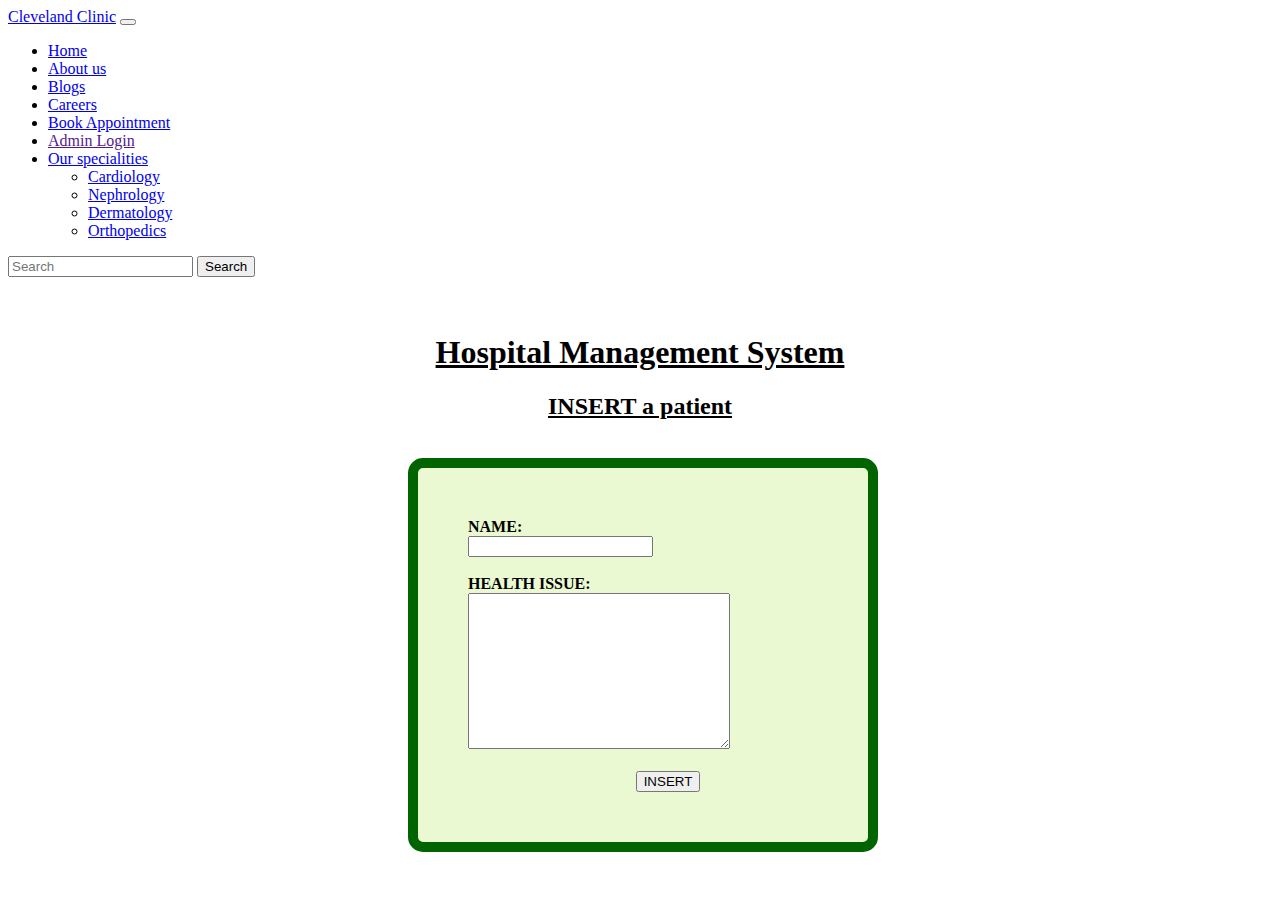
<file: index.html>
<!DOCTYPE html>
<html lang="en">

<head>
    <meta charset="UTF-8">
    <meta http-equiv="X-UA-Compatible" content="IE=edge">
    <meta name="viewport" content="width=device-width, initial-scale=1.0">
    <title>ADMINISTRATION</title>
    <style>
        .form {
            border: 10px solid darkgreen;
            border-radius: 15px;
            padding-left: 50px;
            padding-top: 50px;
            padding-bottom: 50px;
            margin-left: 400px;
            width: 400px;
            background-color: rgb(234, 249, 210);
            font-weight: bold;
        }
        .heading {
            text-align: center;
            text-decoration: underline;
            font-family: Georgia, 'Times New Roman', Times, serif;
        }
        .btn {
            text-align: center;
        }
    </style>
    <link href="https://cdn.jsdelivr.net/npm/bootstrap@5.3.0-alpha1/dist/css/bootstrap.min.css" rel="stylesheet"
    integrity="sha384-GLhlTQ8iRABdZLl6O3oVMWSktQOp6b7In1Zl3/Jr59b6EGGoI1aFkw7cmDA6j6gD" crossorigin="anonymous">

</head>

<body>
    <nav class="navbar navbar-expand-lg navbar-dark bg-dark">
        <div class="container-fluid">
            <a class="navbar-brand" href="#">Cleveland Clinic</a>
            <button class="navbar-toggler" type="button" data-bs-toggle="collapse"
                data-bs-target="#navbarSupportedContent" aria-controls="navbarSupportedContent" aria-expanded="false"
                aria-label="Toggle navigation">
                <span class="navbar-toggler-icon"></span>
            </button>
            <div class="collapse navbar-collapse" id="navbarSupportedContent">
                <ul class="navbar-nav me-auto mb-2 mb-lg-0">
                    <li class="nav-item">
                        <a class="nav-link " aria-current="page" href="WP.html">Home</a>
                    </li>
                    <li class="nav-item">
                        <a class="nav-link " aria-current="page" href="#" target="_blank">About us</a>
                    </li>
                    <li class="nav-item">
                        <a class="nav-link " aria-current="page" href="#">Blogs</a>
                    </li>
                    <li class="nav-item">
                        <a class="nav-link " aria-current="page" href="#">Careers</a>
                    </li>
                    <li class="nav-item">
                        <a class="nav-link " aria-current="page" href="#">Book Appointment</a>
                    </li>
                    <li class="nav-item">
                        <a class="nav-link active" aria-current="page" href="">Admin Login</a>
                    </li>
                    <li class="nav-item dropdown">
                        <a class="nav-link dropdown-toggle " href="#" role="button" data-bs-toggle="dropdown"
                            aria-expanded="false">
                            Our specialities
                        </a>
                        <ul class="dropdown-menu">
                            <li><a class="dropdown-item" href="#">Cardiology</a></li>
                            <li><a class="dropdown-item" href="#">Nephrology</a></li>
                            <li><a class="dropdown-item" href="#">Dermatology</a></li>
                            <li><a class="dropdown-item" href="#">Orthopedics</a></li>
                        </ul>
                    </li>
                </ul>
                <form class="d-flex" role="search">
                    <input class="form-control me-2" type="search" placeholder="Search" aria-label="Search">
                    <button class="btn btn-outline-success" type="submit">Search</button>
                </form>
            </div>
        </div>
    </nav>
    <br>
    <br>
    <div class="heading">
        <h1>Hospital Management System</h1>
        <h2>INSERT a patient</h2>
    </div>
    <BR>
    <div class="form">
        <form action="send.php" method="post">
            <label for="name">NAME: </label>
            <br>
            <input type="text" name="name">
            <br>
            <br>
            <label for="message">HEALTH ISSUE: </label>
            <br>
            <textarea name="message" id="" cols="30" rows="10"></textarea>
            <br>
            <br>
            <div class="btn">
                <input type="submit" value="INSERT" name="btn">
            </div>
            
        </form>
    </div>

    <script src="https://cdn.jsdelivr.net/npm/bootstrap@5.3.0-alpha1/dist/js/bootstrap.bundle.min.js"
        integrity="sha384-w76AqPfDkMBDXo30jS1Sgez6pr3x5MlQ1ZAGC+nuZB+EYdgRZgiwxhTBTkF7CXvN"
        crossorigin="anonymous"></script>
</body>

</html>
</file>
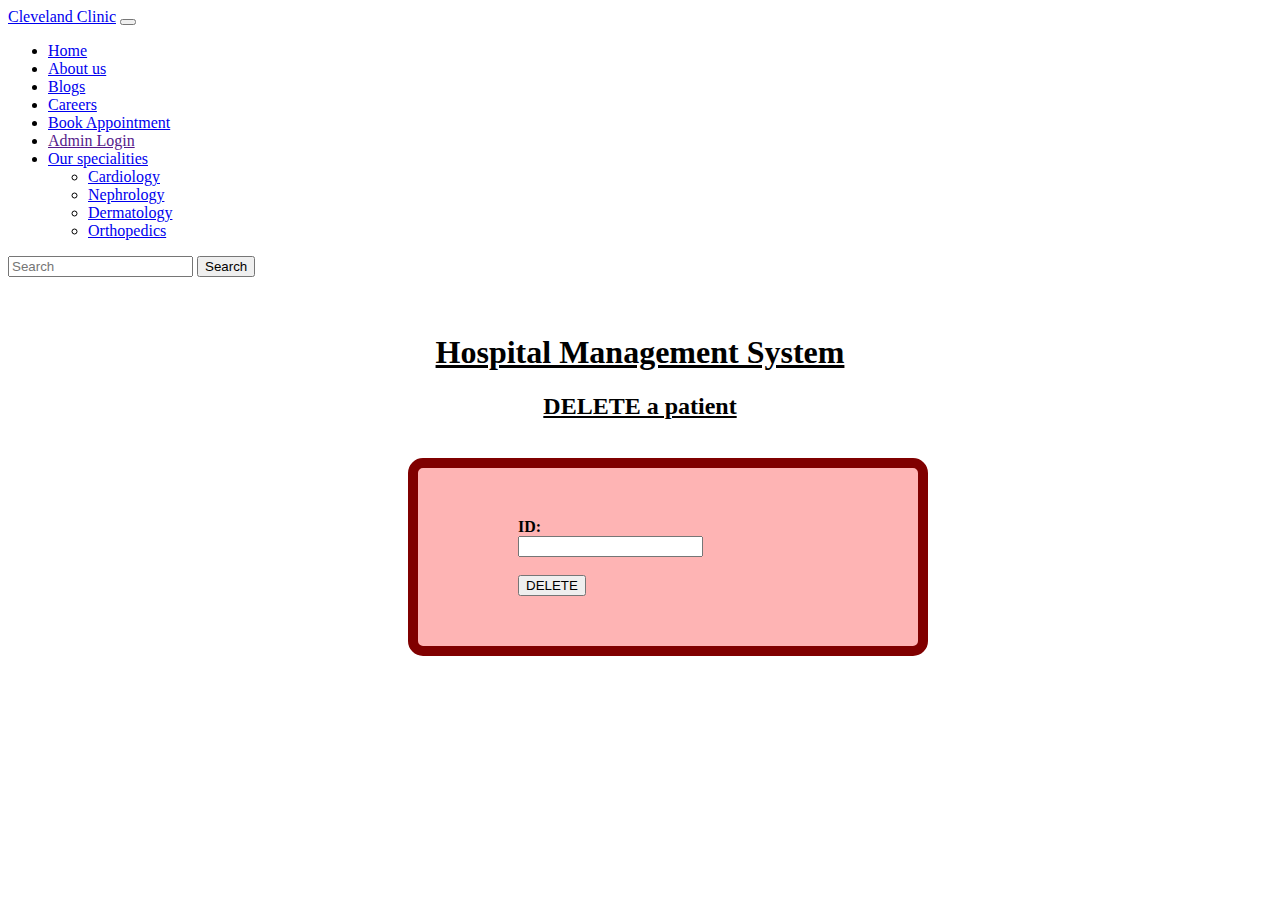
<file: delete.html>
<!DOCTYPE html>
<html lang="en">

<head>
    <meta charset="UTF-8">
    <meta http-equiv="X-UA-Compatible" content="IE=edge">
    <meta name="viewport" content="width=device-width, initial-scale=1.0">
    <title>ADMINISTRATION</title>

    <link href="https://cdn.jsdelivr.net/npm/bootstrap@5.3.0-alpha1/dist/css/bootstrap.min.css" rel="stylesheet"
        integrity="sha384-GLhlTQ8iRABdZLl6O3oVMWSktQOp6b7In1Zl3/Jr59b6EGGoI1aFkw7cmDA6j6gD" crossorigin="anonymous">

    <style>
        .heading {
            text-align: center;
            text-decoration: underline;
            font-family: Georgia, 'Times New Roman', Times, serif;
        }

        .btn {
            text-align: center;
        }
        .form {
            
            border: 10px solid maroon;
            border-radius: 15px;
            padding-left: 100px;
            padding-top: 50px;
            padding-bottom: 50px;
            margin-left: 400px;
            width: 400px;
            background-color: rgb(254, 180, 180);
            font-weight: bolder;
        }
        
    </style>
</head>

<body>
    <nav class="navbar navbar-expand-lg navbar-dark bg-dark">
        <div class="container-fluid">
            <a class="navbar-brand" href="#">Cleveland Clinic</a>
            <button class="navbar-toggler" type="button" data-bs-toggle="collapse"
                data-bs-target="#navbarSupportedContent" aria-controls="navbarSupportedContent" aria-expanded="false"
                aria-label="Toggle navigation">
                <span class="navbar-toggler-icon"></span>
            </button>
            <div class="collapse navbar-collapse" id="navbarSupportedContent">
                <ul class="navbar-nav me-auto mb-2 mb-lg-0">
                    <li class="nav-item">
                        <a class="nav-link " aria-current="page" href="WP.html">Home</a>
                    </li>
                    <li class="nav-item">
                        <a class="nav-link " aria-current="page" href="#" target="_blank">About us</a>
                    </li>
                    <li class="nav-item">
                        <a class="nav-link " aria-current="page" href="#">Blogs</a>
                    </li>
                    <li class="nav-item">
                        <a class="nav-link " aria-current="page" href="#">Careers</a>
                    </li>
                    <li class="nav-item">
                        <a class="nav-link " aria-current="page" href="#">Book Appointment</a>
                    </li>
                    <li class="nav-item">
                        <a class="nav-link active" aria-current="page" href="">Admin Login</a>
                    </li>
                    <li class="nav-item dropdown">
                        <a class="nav-link dropdown-toggle " href="#" role="button" data-bs-toggle="dropdown"
                            aria-expanded="false">
                            Our specialities
                        </a>
                        <ul class="dropdown-menu">
                            <li><a class="dropdown-item" href="#">Cardiology</a></li>
                            <li><a class="dropdown-item" href="#">Nephrology</a></li>
                            <li><a class="dropdown-item" href="#">Dermatology</a></li>
                            <li><a class="dropdown-item" href="#">Orthopedics</a></li>
                        </ul>
                    </li>
                </ul>
                <form class="d-flex" role="search">
                    <input class="form-control me-2" type="search" placeholder="Search" aria-label="Search">
                    <button class="btn btn-outline-success" type="submit">Search</button>
                </form>
            </div>
        </div>
    </nav>
    <br><br>
    <div class="heading">
        <h1>Hospital Management System</h1>
        <h2>DELETE a patient</h2>
    </div>
    <BR>
    <div class="form">
        <form action="delete.php" method="post">

            <label for="id">ID: </label>
            <br>
            <input type="number" name="id">
            <br>
            <br>
            
            <input type="submit" value="DELETE" name="btn">

        </form>
    </div>
</body>

<script src="https://cdn.jsdelivr.net/npm/bootstrap@5.3.0-alpha1/dist/js/bootstrap.bundle.min.js"
        integrity="sha384-w76AqPfDkMBDXo30jS1Sgez6pr3x5MlQ1ZAGC+nuZB+EYdgRZgiwxhTBTkF7CXvN"
        crossorigin="anonymous"></script>

</html>
</file>
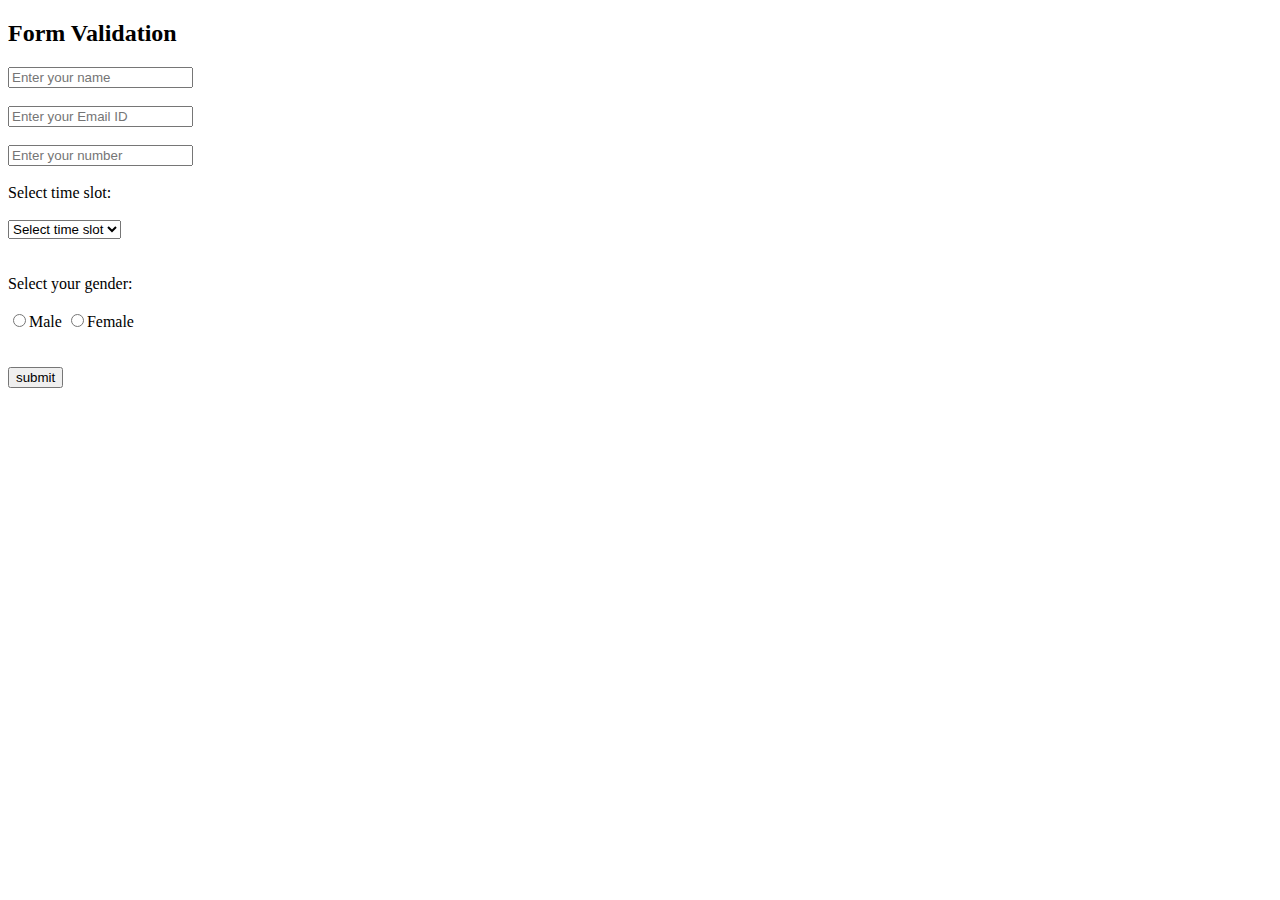
<file: formvalid.html>
<!DOCTYPE html>
<html lang="en">

<head>
    <meta charset="UTF-8">
    <meta http-equiv="X-UA-Compatible" content="IE=edge">
    <meta name="viewport" content="width=device-width, initial-scale=1.0">
    <title>Form Validation</title>
</head>

<body>
    <form  name="contactForm" onsubmit="return validateForm()">
        <h2>Form Validation</h2>
        <div class="row">
            
            <input type="text" name="name" placeholder="Enter your name">
            <div class="error" id="nameErr"></div>
        </div>
        <br>
        <div class="row">
            
            <input type="text" name="email" placeholder="Enter your Email ID">
            <div class="error" id="emailErr"></div>
        </div>
        <br>
        <div class="row">
            
            <input type="number" placeholder="Enter your number" name="mobile" maxlength="10">
            <div class="error" id="mobileErr"></div>
        </div>
        <br>
        <div class="row">
            <label for="">Select time slot:</label><br><br>
            <select name="country">
                <option>Select time slot</option>
                <option>Morning</option>
                <option>Afternoon</option>
                <option>Evening</option>
            </select>
            <div class="error" id="countryErr"></div>
        </div>
        <br><br>
        <div class="row">
            <label for="">Select your gender:</label><br><br>
            
            <div class="form-inline">
                <lable><input type="radio" value="male" name="gender">Male</lable>
                <lable><input type="radio" value="female" name="gender">Female</lable>
            </div>
            <div class="error" id="genderErr"></div>
        </div>
        <br>
        <br>
        <div class="row">
            <input type="submit" value="submit">
        </div>
    </form>


    <script>

        // Defining a function to display error message
        function printError(elemId, hintMsg) {
            document.getElementById(elemId).innerHTML = hintMsg;
        }

        function validateForm() {
            var name = document.contactForm.name.value;
            var email = document.contactForm.email.value;
            var mobile = document.contactForm.mobile.value;
            var country = document.contactForm.country.value;
            var gender = document.contactForm.gender.value;

            var nameErr = emailErr = mobileErr = countryErr = genderErr = true;

            //validate name
            if (name == "") {
                printError("nameErr", "Please enter your name");
            }
            else {
                var regex = /^[a-zA-Z\s]+$/;
                if (regex.test(name) === false) {
                    printError("nameErr", "Please enter a valid name");
                }
                else {
                    printError("nameErr", "");
                    nameErr = false;
                }
            }

            //validate email
            if (email == "") {
                printError("emailErr", "Please enter your Email ID");
            }
            else {
                var regex = /^\S+@\S+\.\S+$/;
                if (regex.test(email) === false) {
                    printError("emailErr", "Please enter a valid email address");
                }
                else {
                    printError("emailErr", "");
                    emailErr = false;
                }
            }

            //validate number
            if (mobile == "") {
                printError("mobileErr", "Please enter your mobile number");
            }
            else {
                var regex = /^[1-9]\d{9}$/;
                if (regex.test(mobile) === false) {
                    printError("mobileErr", "Please enter a valid mobile number");
                }
                else {
                    printError("mobileErr", "");
                    mobileErr = false;
                }
            }

            // Validate country
            if (country == "Select") {
                printError("countryErr", "Please select your country");
            }
            else {
                printError("countryErr", "");
                countryErr = false;
            }

            // Validate gender
            if (gender == "") {
                printError("genderErr", "Please select your gender");
            }
            else {
                printError("genderErr", "");
                genderErr = false;
            }

            if ((nameErr || emailErr || mobileErr || countryErr || genderErr) == true) {
                return false;
            } 
            else {

                var dataPreview = "You've entered the following details: \n" +
                    "Full Name: " + name + "\n" +
                    "Email Address: " + email + "\n" +
                    "Mobile Number: " + mobile + "\n" +
                    "Country: " + country + "\n" +
                    "Gender: " + gender + "\n";

                alert(dataPreview);
            }
        }

    </script>
</body>

</html>
</file>
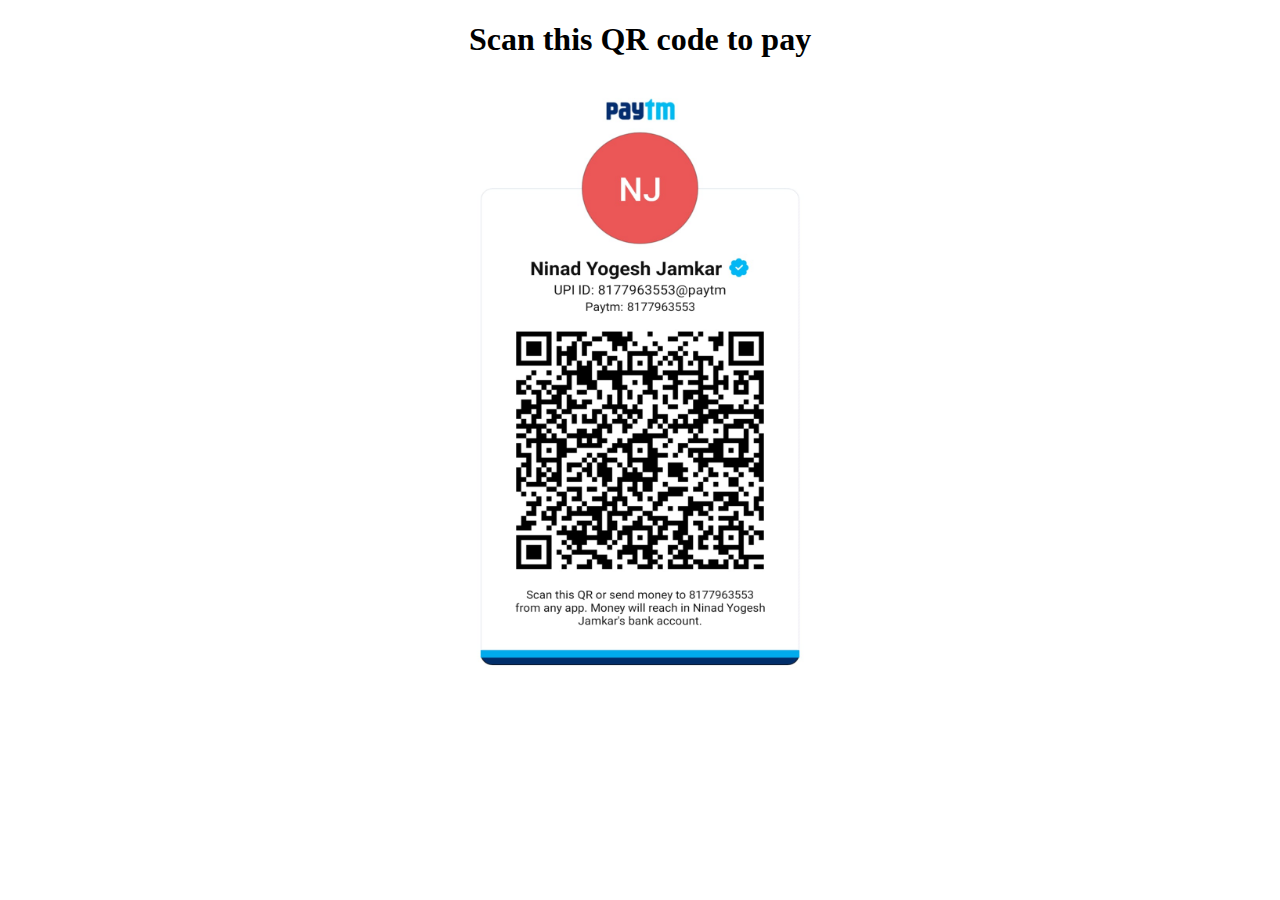
<file: UPI.html>
<!DOCTYPE html>
<html lang="en">
<head>
    <meta charset="UTF-8">
    <meta http-equiv="X-UA-Compatible" content="IE=edge">
    <meta name="viewport" content="width=device-width, initial-scale=1.0">
    <title>UPI</title>
    <style>
        .qr {
            text-align: center;
        }
    </style>
</head>
<body>

    
    <div class="qr">
    <h1>Scan this QR code to pay</h1>
    <img src="QR.jpeg" height="600" width="350">
</div>
    
</body>
</html>
</file>
